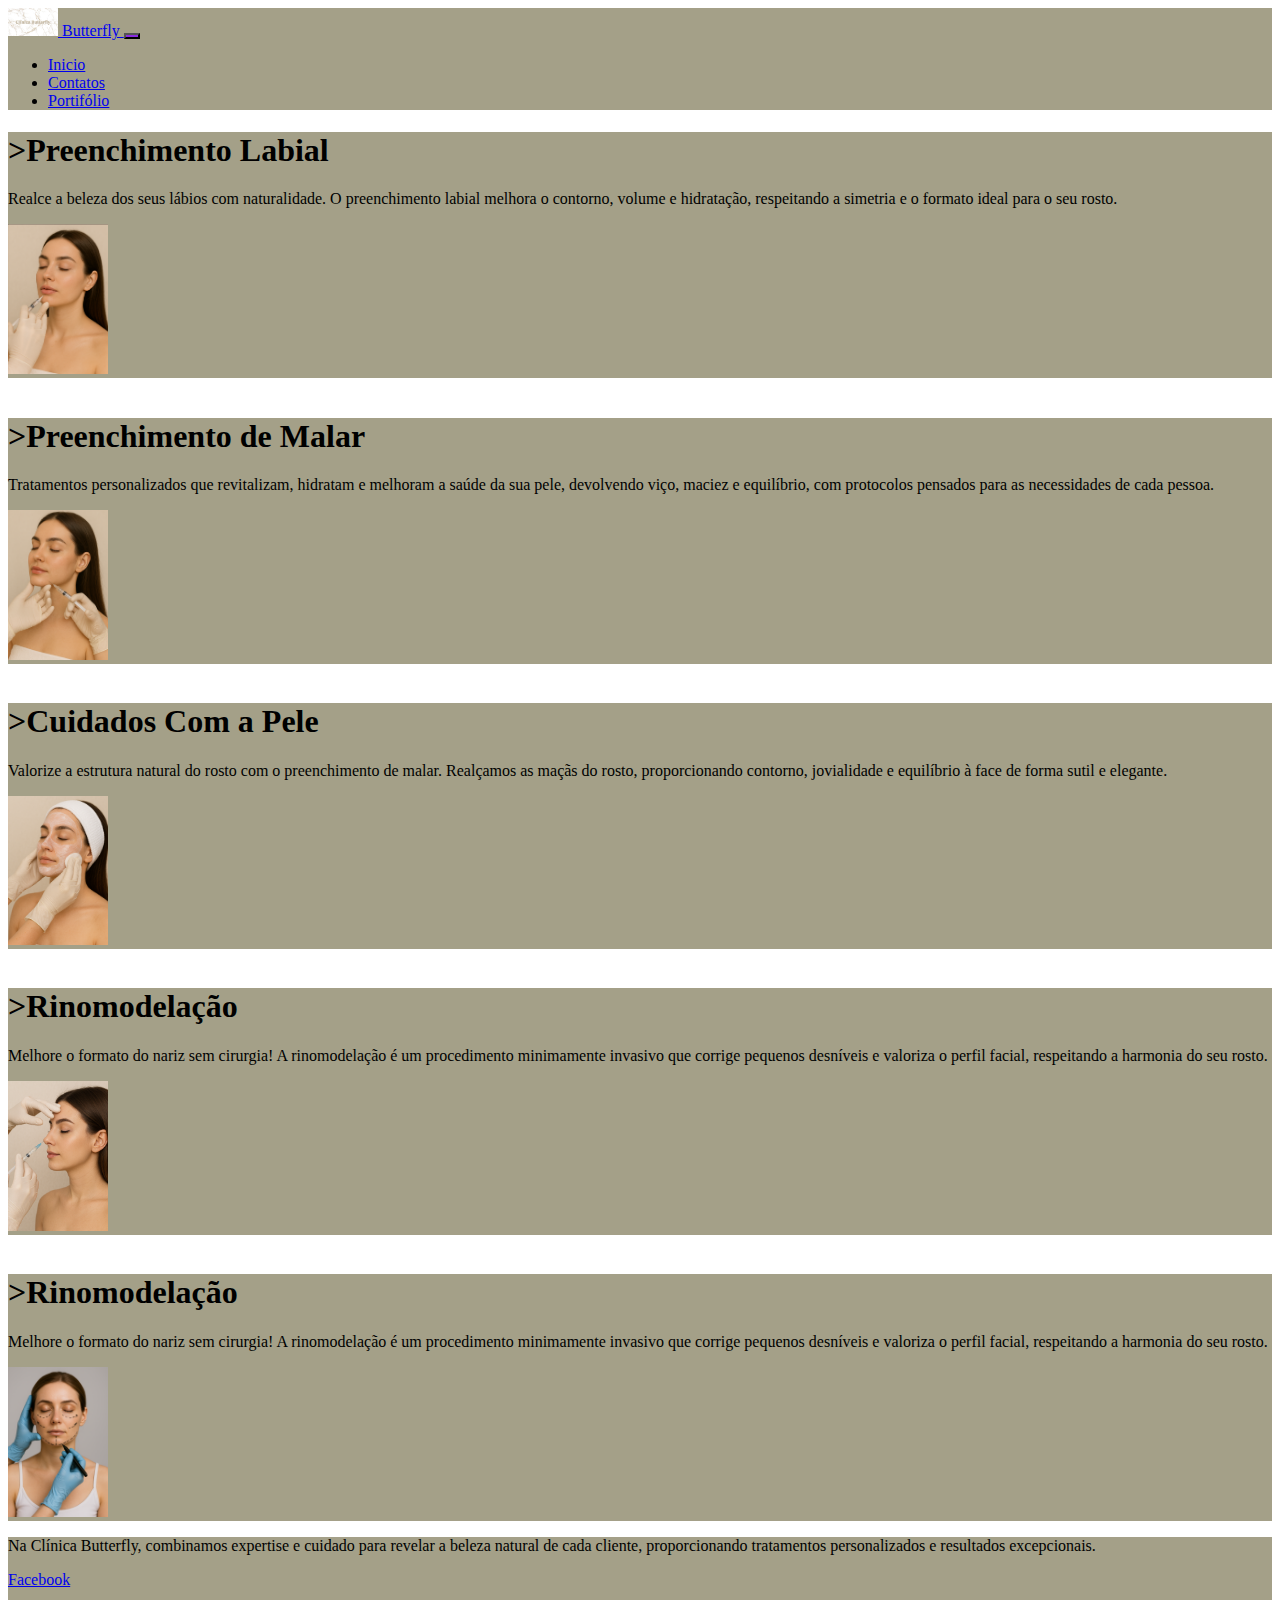
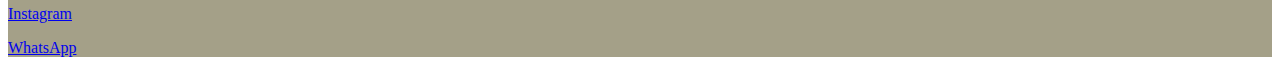
<file: paginas/Serviços.html>
<!doctype html>
<html lang="en">
  <head>
    <meta charset="utf-8">
    <meta name="viewport" content="width=device-width, initial-scale=1">
    <title>Clínica Butterfly</title>
    <link href="https://cdn.jsdelivr.net/npm/bootstrap@5.3.6/dist/css/bootstrap.min.css" rel="stylesheet" integrity="sha384-4Q6Gf2aSP4eDXB8Miphtr37CMZZQ5oXLH2yaXMJ2w8e2ZtHTl7GptT4jmndRuHDT" crossorigin="anonymous">
    <link rel="stylesheet" href="../style.css">
  </head>
  <body>
     <!-- Navbar -->
  <nav class="navbar navbar-expand-lg navbar-light bg-light">
    <div class="container">
      <a class="navbar-brand" href="Index.html">
        <img src="../Imagens/logo.jpg" alt="Clínica" width="50"> Butterfly
      </a>
      <button class="navbar-toggler" data-bs-toggle="collapse" data-bs-target="#menu">
        <span class="navbar-toggler-icon"></span>
      </button>
      <div class="collapse navbar-collapse" id="menu">
        <ul class="navbar-nav ms-auto">
          <li class="nav-item"><a class="nav-link" href="../Index.html">Inicio</a></li>
          <li class="nav-item"><a class="nav-link" href="../paginas/contatos.html">Contatos</a></li>
          <li class="nav-item"><a class="nav-link" href="../paginas/Portifólio.html">Portifólio</a></li>
        </ul>
      </div>
    </div>
  </nav>
    <script src="https://cdn.jsdelivr.net/npm/bootstrap@5.3.6/dist/js/bootstrap.bundle.min.js" integrity="sha384-j1CDi7MgGQ12Z7Qab0qlWQ/Qqz24Gc6BM0thvEMVjHnfYGF0rmFCozFSxQBxwHKO" crossorigin="anonymous"></script>
    <!--CRIAÇÃO DA PAGINA-->
    <div>
      <h1>>Preenchimento Labial</h1>
  <p>Realce a beleza dos seus lábios com naturalidade.
 O preenchimento labial melhora o contorno, volume e hidratação, respeitando a simetria e o formato ideal para o seu rosto.</p>
      <img src="../Imagens/Captura de tela 2025-06-12 103625.png" width="100" alt="Cliente" class="rounded">
</div>
<br>
<div>
      <h1>>Preenchimento de Malar</h1>
  <p>Tratamentos personalizados que revitalizam, hidratam e melhoram a saúde da sua pele, devolvendo viço, maciez e equilíbrio, com protocolos pensados para as necessidades de cada pessoa.</p>
      <img src="../Imagens/Captura de tela 2025-06-12 103949.png" width="100" alt="Cliente" class="rounded">
</div>
<br>
<div>
      <h1>>Cuidados Com a Pele</h1>
  <p>Valorize a estrutura natural do rosto com o preenchimento de malar. Realçamos as maçãs do rosto, proporcionando contorno, jovialidade e equilíbrio à face de forma sutil e elegante.</p>
      <img src="../Imagens/Captura de tela 2025-06-12 104445.png" width="100" alt="Cliente" class="rounded">
</div>
<br>
<div>
      <h1>>Rinomodelação</h1>
  <p>Melhore o formato do nariz sem cirurgia! 
A rinomodelação é um procedimento minimamente invasivo que corrige pequenos desníveis e valoriza o perfil facial, respeitando a harmonia do seu rosto.</p>
      <img src="../Imagens/Captura de tela 2025-06-12 104618.png" width="100" alt="Cliente" class="rounded">
</div>
<br>
<div>
      <h1>>Rinomodelação</h1>
  <p>Melhore o formato do nariz sem cirurgia! 
A rinomodelação é um procedimento minimamente invasivo que corrige pequenos desníveis e valoriza o perfil facial, respeitando a harmonia do seu rosto.</p>
      <img src="../Imagens/Captura de tela 2025-05-26 232356.png" width="100" alt="Cliente" class="rounded">
</div>

<!-- Rodapé -->
  <footer class="bg-light p-3">
  <div class="container d-flex justify-content-between align-items-center">
    <div>
      <p class="mb-1">
        Na Clínica Butterfly, combinamos expertise e cuidado para revelar a beleza natural de cada cliente,
        proporcionando tratamentos personalizados e resultados excepcionais.
      </p>
      <p>
        <a href="https://pt-br.facebook.com/" target="_blank" class="text-dark text-decoration-none">
          <i class="fab fa-facebook fa-2x me-2"></i> Facebook
        </a>
      </p>
      <p>
        <a href="https://www.instagram.com/" target="_blank" class="text-dark text-decoration-none">
          <i class="fab fa-instagram fa-2x me-2"></i> Instagram
        </a>
      </p>
      <p>
        <a href="https://web.whatsapp.com/" target="_blank" class="text-dark text-decoration-none">
          <i class="fab fa-whatsapp fa-2x me-2"></i> WhatsApp
        </a>
      </p>
    </div>
  </div>
</footer>


  </body>
</html>
</file>
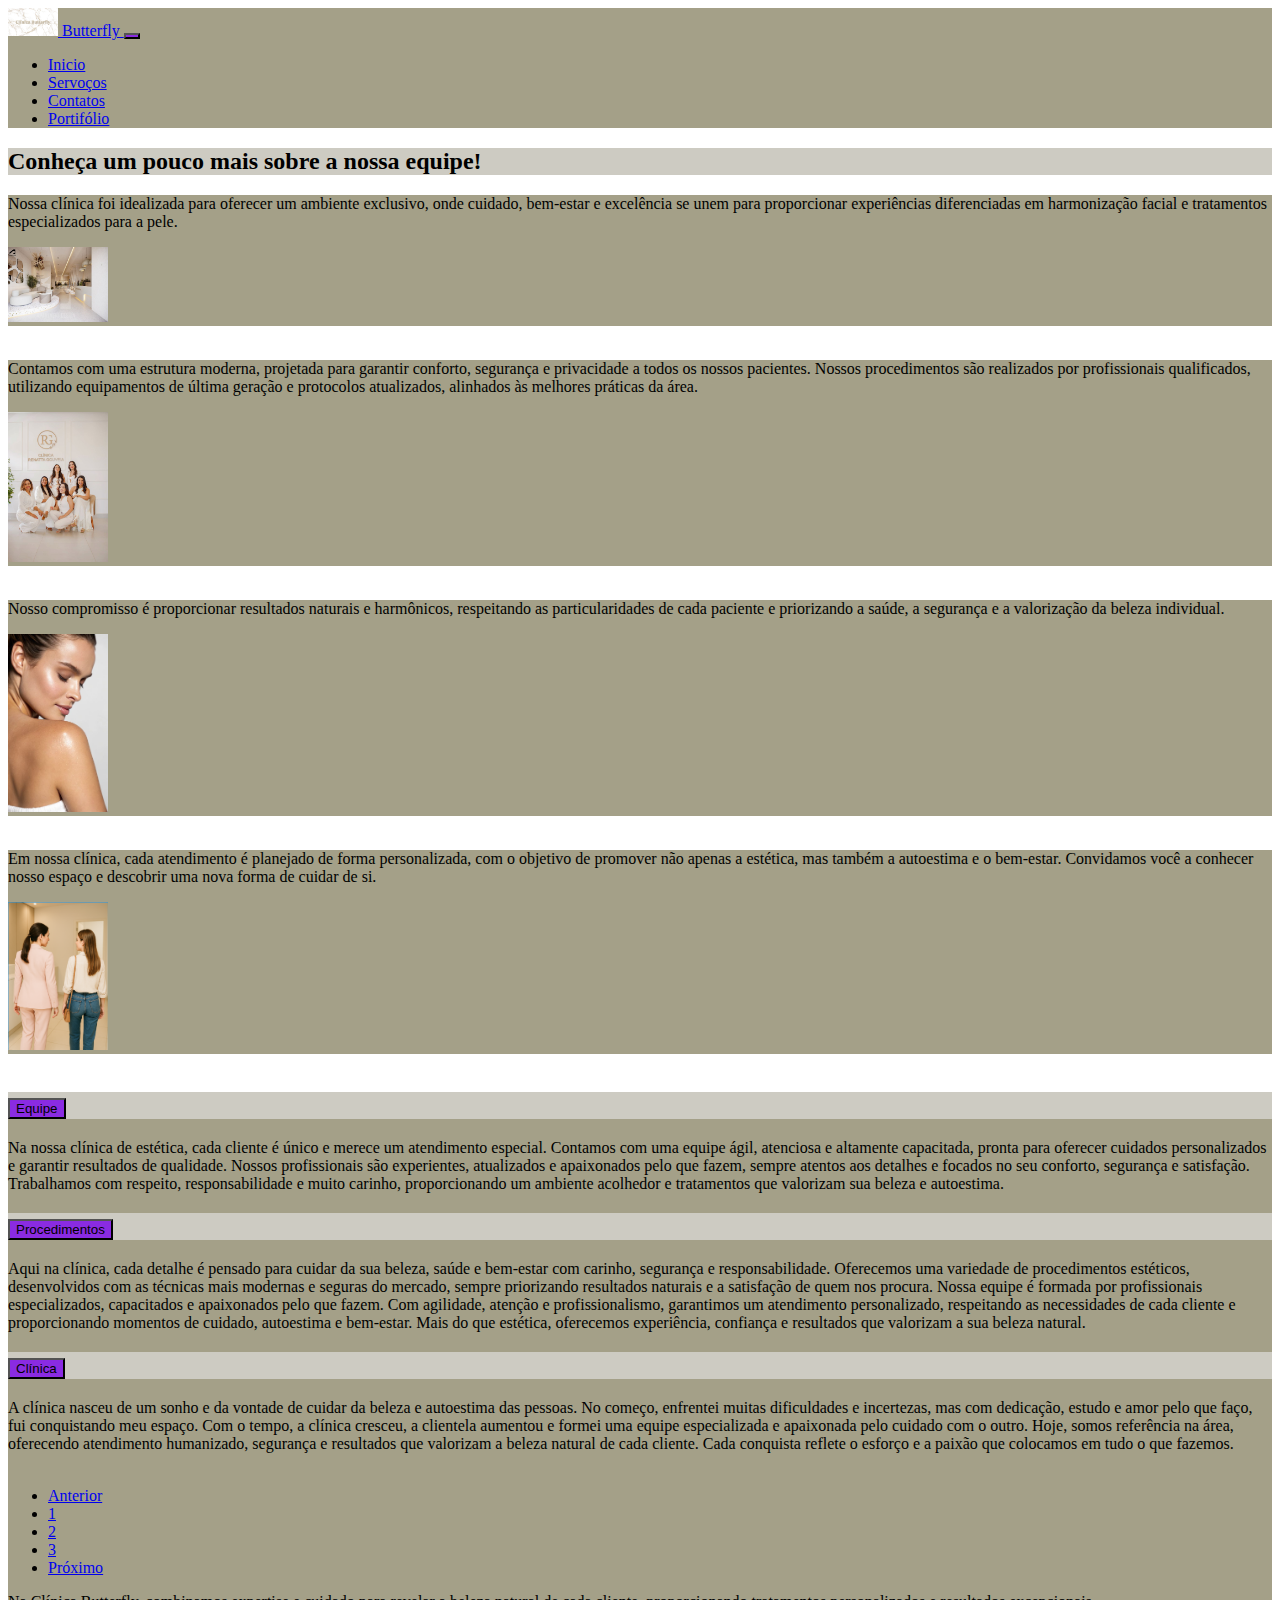
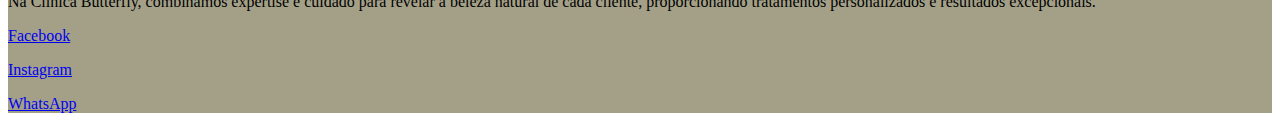
<file: paginas/sobre.html>
<!doctype html>
<html lang="en">
  <head>
    <meta charset="utf-8">
    <meta name="viewport" content="width=device-width, initial-scale=1">
    <title>Clínica Butterfly</title>
    <link href="https://cdn.jsdelivr.net/npm/bootstrap@5.3.6/dist/css/bootstrap.min.css" rel="stylesheet" integrity="sha384-4Q6Gf2aSP4eDXB8Miphtr37CMZZQ5oXLH2yaXMJ2w8e2ZtHTl7GptT4jmndRuHDT" crossorigin="anonymous">
    <link rel="stylesheet" href="../style.css">
  </head>
  <body>
     <!-- Navbar -->
  <nav class="navbar navbar-expand-lg navbar-light bg-light">
    <div class="container">
      <a cclass="navbar-brand" href="Index.html">
        <img src="../Imagens/logo.jpg" alt="Clínica" width="50"> Butterfly
      </a>
      <button class="navbar-toggler" data-bs-toggle="collapse" data-bs-target="#menu">
        <span class="navbar-toggler-icon"></span>
      </button>
      <div class="collapse navbar-collapse" id="menu">
        <ul class="navbar-nav ms-auto">
          <li class="nav-item"><a class="nav-link" href="../Index.html">Inicio</a></li>
          <li class="nav-item"><a class="nav-link" href="../paginas/Serviços.html">Servoços</a></li>
          <li class="nav-item"><a class="nav-link" href="../paginas/contatos.html">Contatos</a></li>
          <li class="nav-item"><a class="nav-link" href="../paginas/Portifólio.html">Portifólio</a></li>
        </ul>
      </div>
    </div>
  </nav>
    <h2>Conheça um pouco mais sobre a nossa equipe!</h2>
    <script src="https://cdn.jsdelivr.net/npm/bootstrap@5.3.6/dist/js/bootstrap.bundle.min.js" integrity="sha384-j1CDi7MgGQ12Z7Qab0qlWQ/Qqz24Gc6BM0thvEMVjHnfYGF0rmFCozFSxQBxwHKO" crossorigin="anonymous"></script>
<!--CRIAÇÃO DA PAGINA-->
<div>
  <p>Nossa clínica foi idealizada para oferecer um ambiente exclusivo, onde cuidado, bem-estar e excelência se unem para proporcionar experiências
diferenciadas em harmonização facial e tratamentos especializados para a pele.</p>
      <img src="../Imagens/download (7).jpeg" width="100" alt="Cliente" class="rounded">
</div>
<br>
<div>
  <p>Contamos com uma estrutura moderna, projetada para garantir conforto, segurança e privacidade a todos os nossos pacientes. Nossos procedimentos são realizados por profissionais qualificados, utilizando equipamentos de última geração e protocolos atualizados, alinhados às melhores práticas da área.</p>
      <img src="../Imagens/BUSINESS WOMAN.jpeg" width="100" alt="Cliente" class="rounded">
</div>
<br>
<div>
  <p>Nosso compromisso é proporcionar resultados naturais e harmônicos, respeitando as particularidades de cada paciente e priorizando a saúde, a segurança e a valorização da beleza individual.</p>
      <img src="../Imagens/Top Skincare Products That Actually Work for Clear Skin.jpeg" width="100" alt="Cliente" class="rounded">
</div>
<br>
<div>
  <p>Em nossa clínica, cada atendimento é planejado de forma personalizada, com o objetivo de promover não apenas a estética, mas também a autoestima e o bem-estar. Convidamos você a conhecer nosso espaço e descobrir uma nova forma de cuidar de si.</p>
      <img src="../Imagens/Captura de tela 2025-06-12 101608.png" width="100" alt="Cliente" class="rounded">
</div>
<br>
 <!-- TREM DA PG-->
    <div class="accordion" id="accordionExample">
  <div class="accordion-item">
    <h2 class="accordion-header">
      <button class="accordion-button" type="button" data-bs-toggle="collapse" data-bs-target="#collapseOne" aria-expanded="true" aria-controls="collapseOne">
        Equipe
      </button>
    </h2>
    <div id="collapseOne" class="accordion-collapse collapse show" data-bs-parent="#accordionExample">
      <div class="accordion-body">
        Na nossa clínica de estética, cada cliente é único e merece um atendimento especial. Contamos com uma equipe ágil, atenciosa e altamente capacitada, pronta para oferecer cuidados personalizados e garantir resultados de qualidade.

Nossos profissionais são experientes, atualizados e apaixonados pelo que fazem, sempre atentos aos detalhes e focados no seu conforto, segurança e satisfação. Trabalhamos com respeito, responsabilidade e muito carinho, proporcionando um ambiente acolhedor e tratamentos que valorizam sua beleza e autoestima.
      </div>
    </div>
  </div>
  <div class="accordion-item">
    <h2 class="accordion-header">
      <button class="accordion-button collapsed" type="button" data-bs-toggle="collapse" data-bs-target="#collapseTwo" aria-expanded="false" aria-controls="collapseTwo">
        Procedimentos
      </button>
    </h2>
    <div id="collapseTwo" class="accordion-collapse collapse" data-bs-parent="#accordionExample">
      <div class="accordion-body">
        Aqui na clínica, cada detalhe é pensado para cuidar da sua beleza, saúde e bem-estar com carinho, segurança e responsabilidade. Oferecemos uma variedade de procedimentos estéticos, desenvolvidos com as técnicas mais modernas e seguras do mercado, sempre priorizando resultados naturais e a satisfação de quem nos procura.

Nossa equipe é formada por profissionais especializados, capacitados e apaixonados pelo que fazem. Com agilidade, atenção e profissionalismo, garantimos um atendimento personalizado, respeitando as necessidades de cada cliente e proporcionando momentos de cuidado, autoestima e bem-estar.

Mais do que estética, oferecemos experiência, confiança e resultados que valorizam a sua beleza natural.
      </div>
    </div>
  </div>
  <div class="accordion-item">
    <h2 class="accordion-header">
      <button class="accordion-button collapsed" type="button" data-bs-toggle="collapse" data-bs-target="#collapseThree" aria-expanded="false" aria-controls="collapseThree">
        Clínica
      </button>
    </h2>
    <div id="collapseThree" class="accordion-collapse collapse" data-bs-parent="#accordionExample">
      <div class="accordion-body">
        A clínica nasceu de um sonho e da vontade de cuidar da beleza e autoestima das pessoas. No começo, enfrentei muitas dificuldades e incertezas, mas com dedicação, estudo e amor pelo que faço, fui conquistando meu espaço.

Com o tempo, a clínica cresceu, a clientela aumentou e formei uma equipe especializada e apaixonada pelo cuidado com o outro. Hoje, somos referência na área, oferecendo atendimento humanizado, segurança e resultados que valorizam a beleza natural de cada cliente.

Cada conquista reflete o esforço e a paixão que colocamos em tudo o que fazemos.
    </div>
  </div>
</div>
<br>
<!--NAVEGAÇÃO-->
<nav aria-label="...">
  <ul class="pagination justify-content-center">
    <li class="page-item"><a href="#" class="page-link">Anterior</a></li>
    <li class="page-item"><a class="page-link" href="../paginas/Serviços.html">1</a></li>
    <li class="page-item active">
      <a class="page-link" href="../paginas/contatos.html" aria-current="page">2</a>
    </li>
    <li class="page-item"><a class="page-link" href="../paginas/Portifólio.html">3</a></li>
    <li class="page-item"><a class="page-link" href="#">Próximo</a></li>
  </ul>
</nav>
<!-- Rodapé -->
  <footer class="bg-light p-3">
  <div class="container d-flex justify-content-between align-items-center">
    <div>
      <p class="mb-1">
        Na Clínica Butterfly, combinamos expertise e cuidado para revelar a beleza natural de cada cliente,
        proporcionando tratamentos personalizados e resultados excepcionais.
      </p>
      <p>
        <a href="https://pt-br.facebook.com/" target="_blank" class="text-dark text-decoration-none">
          <i class="fab fa-facebook fa-2x me-2"></i> Facebook
        </a>
      </p>
      <p>
        <a href="https://www.instagram.com/" target="_blank" class="text-dark text-decoration-none">
          <i class="fab fa-instagram fa-2x me-2"></i> Instagram
        </a>
      </p>
      <p>
        <a href="https://web.whatsapp.com/" target="_blank" class="text-dark text-decoration-none">
          <i class="fab fa-whatsapp fa-2x me-2"></i> WhatsApp
        </a>
      </p>
       <script
    src="https://cdn.jsdelivr.net/npm/bootstrap@5.3.6/dist/js/bootstrap.bundle.min.js"
    integrity="sha384-j1CDi7MgGQ12Z7Qab0qlWQ/Qqz24Gc6BM0thvEMVjHnfYGF0rmFCozFSxQBxwHKO"
    crossorigin="anonymous"
  ></script> <script
    src="https://cdn.jsdelivr.net/npm/bootstrap@5.3.6/dist/js/bootstrap.bundle.min.js"
    integrity="sha384-j1CDi7MgGQ12Z7Qab0qlWQ/Qqz24Gc6BM0thvEMVjHnfYGF0rmFCozFSxQBxwHKO"
    crossorigin="anonymous"
  ></script> <script
    src="https://cdn.jsdelivr.net/npm/bootstrap@5.3.6/dist/js/bootstrap.bundle.min.js"
    integrity="sha384-j1CDi7MgGQ12Z7Qab0qlWQ/Qqz24Gc6BM0thvEMVjHnfYGF0rmFCozFSxQBxwHKO"
    crossorigin="anonymous"
  ></script>
    </div>
  </div>
</footer>
  </body>
</html>
</file>
<file: style.css>
.body{
    background-color:rgb(162, 155, 140);
}

h2{
    background-color: rgb(205, 203, 194);
}

button{
    background-color: blueviolet;
}
footer{
    background-color: blue;
}
h1{
    background-color: rgb(164, 160, 136);
}

.title{
    background-color:dimgrey;
}

div{
    background-color: rgb(164, 160, 136);
}*/

.img-procedimento {
  width: 250px;       /* largura fixa */
  height: 250px;      /* altura fixa */
  object-fit: cover;  /* corta e adapta a imagem mantendo a proporção */
  border-radius: 8px; /* opcional: bordas arredondadas */
}
</file>
